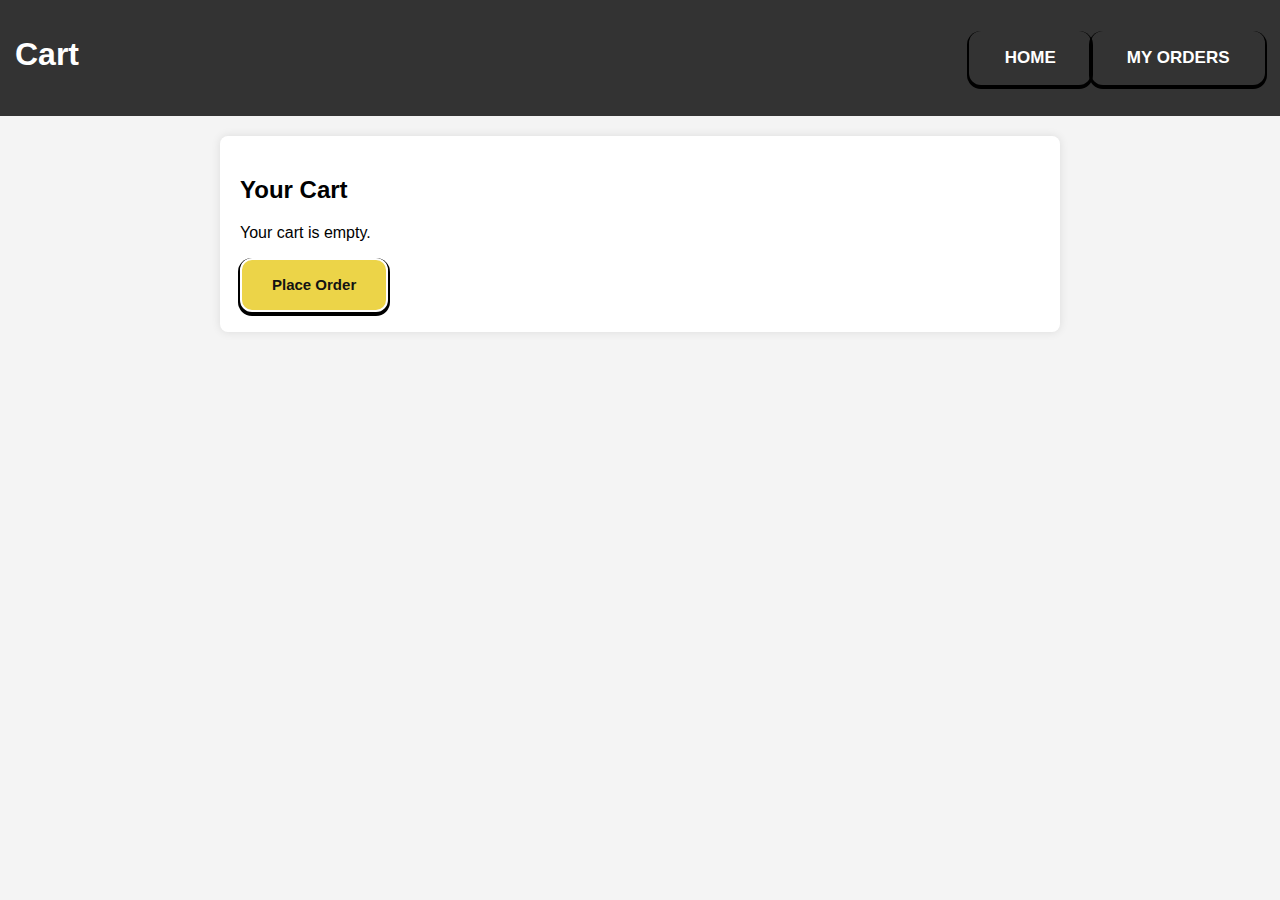
<file: cart.html>
<!DOCTYPE html>
<html lang="en">
<head>
    <meta charset="UTF-8">
    <meta name="viewport" content="width=device-width, initial-scale=1.0">
    <title>Cart</title>
    <link rel="stylesheet" href="styles.css">
</head>
<body>
    <nav>
        <h1>Cart</h1>
        <ul>
            <button class="btn"><li><a href="index.html">Home</a></li></button>
           <button class="btn"> <li><a href="orders.html">My Orders</a></li></button>
        </ul>
    </nav>

    <div class="container">
        <h2>Your Cart</h2>
        <div id="cart"></div>
        <button onclick="placeOrder()">Place Order</button>
    </div>

    <script>
        function displayCart() {
            let cart = JSON.parse(localStorage.getItem("cart")) || [];
            let cartContainer = document.getElementById("cart");
            cartContainer.innerHTML = "";

            if (cart.length === 0) {
                cartContainer.innerHTML = "<p>Your cart is empty.</p>";
                return;
            }

            cart.forEach((item, index) => {
                let itemElement = document.createElement("div");
                itemElement.classList.add("product");
                itemElement.innerHTML = `
                    <img src="${item.image}" alt="${item.name}" class="product-image">
                    <span>${item.name} - ₹${item.price}</span>
                    <button onclick="removeFromCart(${index})">Remove</button>
                `;
                cartContainer.appendChild(itemElement);
            });
        }

        function removeFromCart(index) {
            let cart = JSON.parse(localStorage.getItem("cart"));
            cart.splice(index, 1);
            localStorage.setItem("cart", JSON.stringify(cart));
            displayCart();
        }

        function placeOrder() {
            let cart = JSON.parse(localStorage.getItem("cart")) || [];
            if (cart.length === 0) {
                alert("Your cart is empty!");
                return;
            }
            let orders = JSON.parse(localStorage.getItem("orders")) || [];
            orders.push(...cart);
            localStorage.setItem("orders", JSON.stringify(orders));
            localStorage.removeItem("cart");
            alert("Order placed successfully!");
            window.location.href = "orders.html";
        }

        displayCart();
    </script>
</body>
</html>
</file>
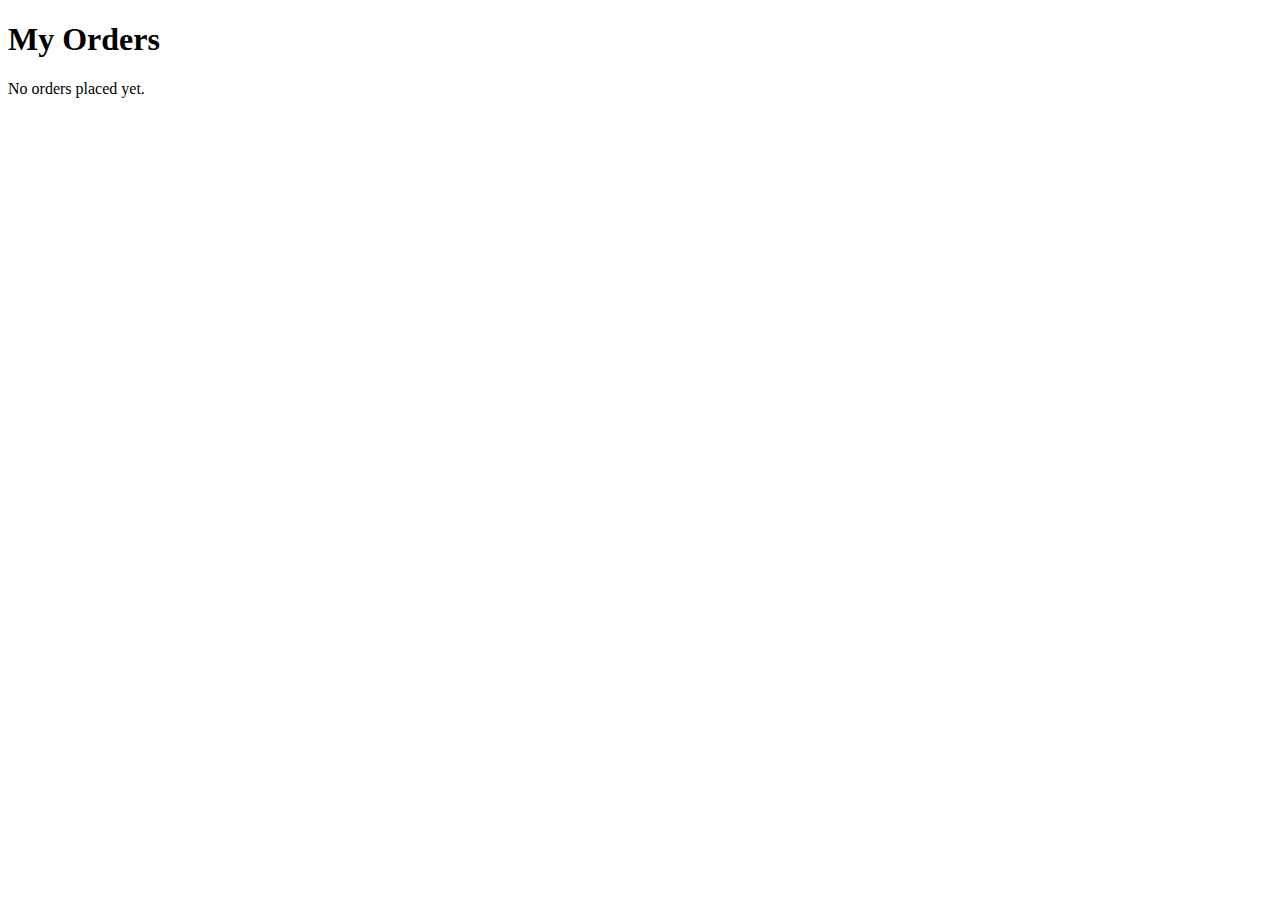
<file: orders.html>
<!DOCTYPE html>
<html lang="en">
<head>
    <meta charset="UTF-8">
    <meta name="viewport" content="width=device-width, initial-scale=1.0">
    <title>My Orders</title>
    <style>
        .product {
            display: flex;
            align-items: center;
            gap: 10px;
            margin-bottom: 10px;
            padding: 10px;
            border-bottom: 1px solid #ddd;
        }
        .product img {
            width: 80px;
            height: auto;
            border-radius: 5px;
        }
    </style>
</head>
<body>

    <h1>My Orders</h1>
    <div id="orders"></div> <!-- ✅ Fix: This div was missing -->

    <script>
        function displayOrders() {
            let orders = JSON.parse(localStorage.getItem("orders")) || [];
            let ordersContainer = document.getElementById("orders");
            ordersContainer.innerHTML = "";

            if (orders.length === 0) {
                ordersContainer.innerHTML = "<p>No orders placed yet.</p>";
                return;
            }

            orders.forEach(order => {
                let orderElement = document.createElement("div");
                orderElement.classList.add("product");
                orderElement.innerHTML = `
                    <img src="${order.image}" alt="${order.name}" class="product-image">
                    <span>${order.name} - ₹${order.price}</span>
                `;
                ordersContainer.appendChild(orderElement);
            });
        }

        displayOrders();
    </script>

</body>
</html>
</file>
<file: styles.css>
body {
    font-family: Arial, sans-serif;
    margin: 0;
    padding: 0;
    background: #f4f4f4;
}

nav {
    background: #333333;
    color: white;
    display: flex;
    justify-content: space-between;
    padding: 15px;
}

nav ul {
    list-style: none;
    display: flex;
}

nav ul li {
    margin: 0 10px;
}

nav ul li a {
    color: white;
    text-decoration: none;
}

.container {
    max-width: 800px;
    margin: 20px auto;
    padding: 20px;
    background: white;
    border-radius: 8px;
    box-shadow: 0 0 10px rgba(0, 0, 0, 0.1);
}

.product {
    display: flex;
    align-items: center;
    justify-content: space-between;
    padding: 10px;
    border-bottom: 1px solid #ddd;
}

.product img {
    width: 80px;
    height: auto;
    border-radius: 5px;
    margin-right: 10px;
}


button {
    padding: 1.1em 2em;
    background: none;
    border: 2px solid #fff;
    font-size: 15px;
    color: #131313;
    cursor: pointer;
    position: relative;
    overflow: hidden;
    transition: all 0.3s;
    border-radius: 12px;
    background-color: #ecd448;
    font-weight: bolder;
    box-shadow: 0 2px 0 2px #000;
   }
   
   button:before {
    content: "";
    position: absolute;
    width: 100px;
    height: 120%;
    background-color: #ff6700;
    top: 50%;
    transform: skewX(30deg) translate(-150%, -50%);
    transition: all 0.5s;
   }
   
   button:hover {
    background-color: #0aec34;
    color: #fff;
    box-shadow: 0 2px 0 2px #0d3b66;
   }
   
   button:hover::before {
    transform: skewX(30deg) translate(150%, -50%);
    transition-delay: 0.1s;
   }
   
   button:active {
    transform: scale(0.9);
   }
  /* From Uiverse.io by joe-watson-sbf */ 
.btn {
    font-size: 17px;
    background: transparent;
    border: none;
    padding: 1em 1.5em;
    color: #ffedd3;
    text-transform: uppercase;
    position: relative;
    transition: 0.5s ease;
    cursor: pointer;
  }
  
  .btn::before {
    content: "";
    position: absolute;
    left: 0;
    bottom: 0;
    height: 2px;
    width: 0;
    background-color: #ffc506;
    transition: 0.5s ease;
  }
  
  .btn:hover {
    color: #f33b08;
    transition-delay: 0.5s;
  }
  
  .btn:hover::before {
    width: 100%;
  }
  
  .btn::after {
    content: "";
    position: absolute;
    left: 0;
    bottom: 0;
    height: 0;
    width: 100%;
    background-color: #ffc506;
    transition: 0.4s ease;
    z-index: -1;
  }
  
  .btn:hover::after {
    height: 100%;
    transition-delay: 0.4s;
    color: aliceblue;
  }
</file>
